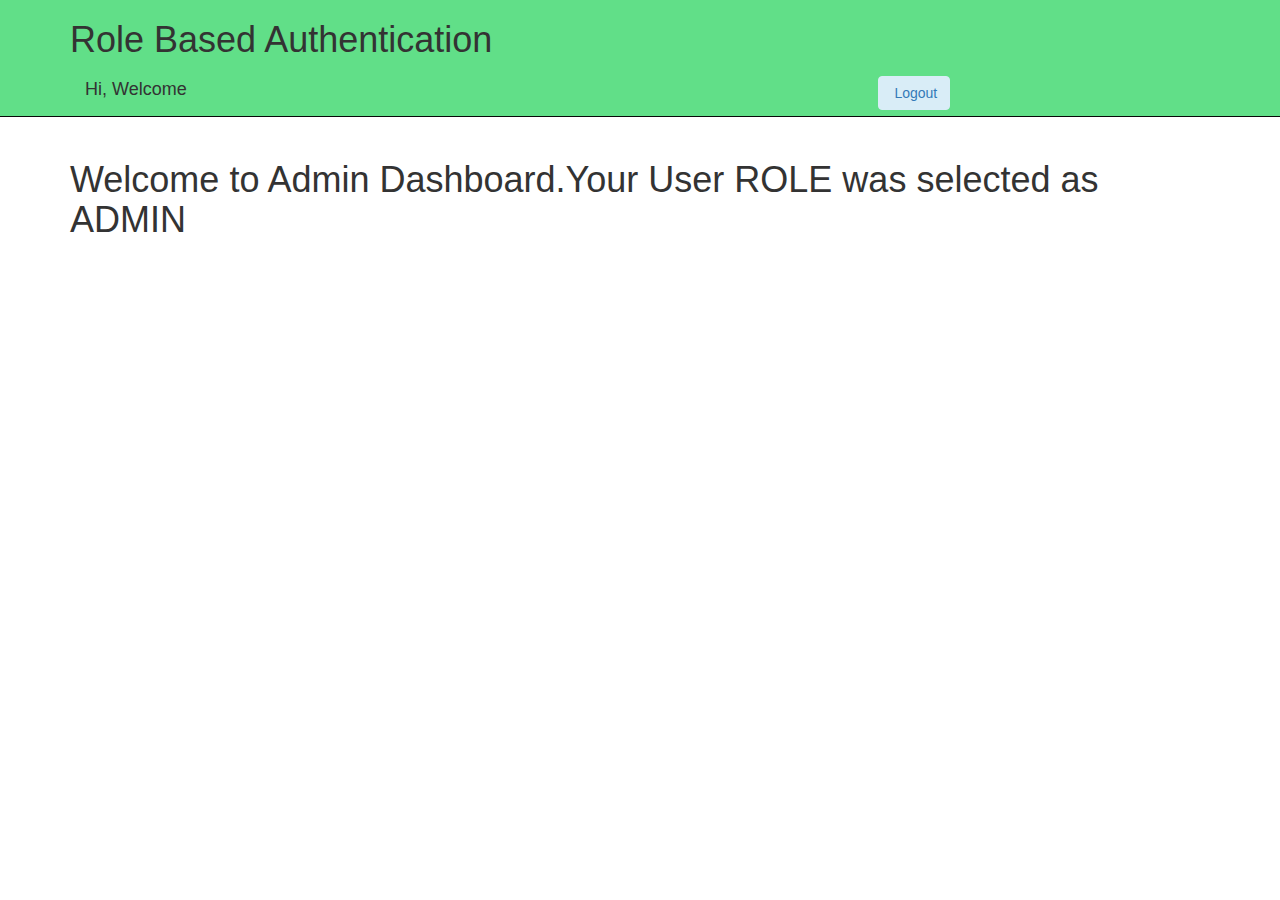
<file: src/main/resources/templates/adminScreen.html>
<!DOCTYPE html>
<html>
<head>
    <meta charset="ISO-8859-1">
    <title>Role Based Auth</title>
    <link rel="stylesheet"
          href="https://maxcdn.bootstrapcdn.com/bootstrap/3.3.7/css/bootstrap.min.css">

</head>
<style>
    .navbar {
        background-color: #61df88;
    }
    .anchor{
        margin: 6px;
        background-color: #d9edf7;
        border-color: #d9edf7;
    }
    input, label {
        display:block;
    }
</style>

<body>

<nav class="navbar navbar-inverse navbar-fixed-top">
    <div class="container">
        <div class="navbar-header">
            <h1>Role Based Authentication</h1>
            <div class="container">
                <div class="row">
                    <div class="col-md-3">
                        <h4> Hi, Welcome <span th:text ="*{userDetails}"></span> </h4></div>
                    <div class="col-md-3">
                        <a th:href="@{/logout}" class="btn anchor" style="margin-left:500px"> <i class="fa fa-arrow-circle-o-left"></i>&nbsp;Logout</a>
                    </div>

                </div>
            </div>
        </div>
    </div>
</nav>

<br><br><br><br><br><br><br>
<!-- Create HTML registration form -->


<div class="container">


    <h1>Welcome to Admin Dashboard.Your User ROLE was selected as ADMIN</h1>



</div>


</body>

</html>
</file>
